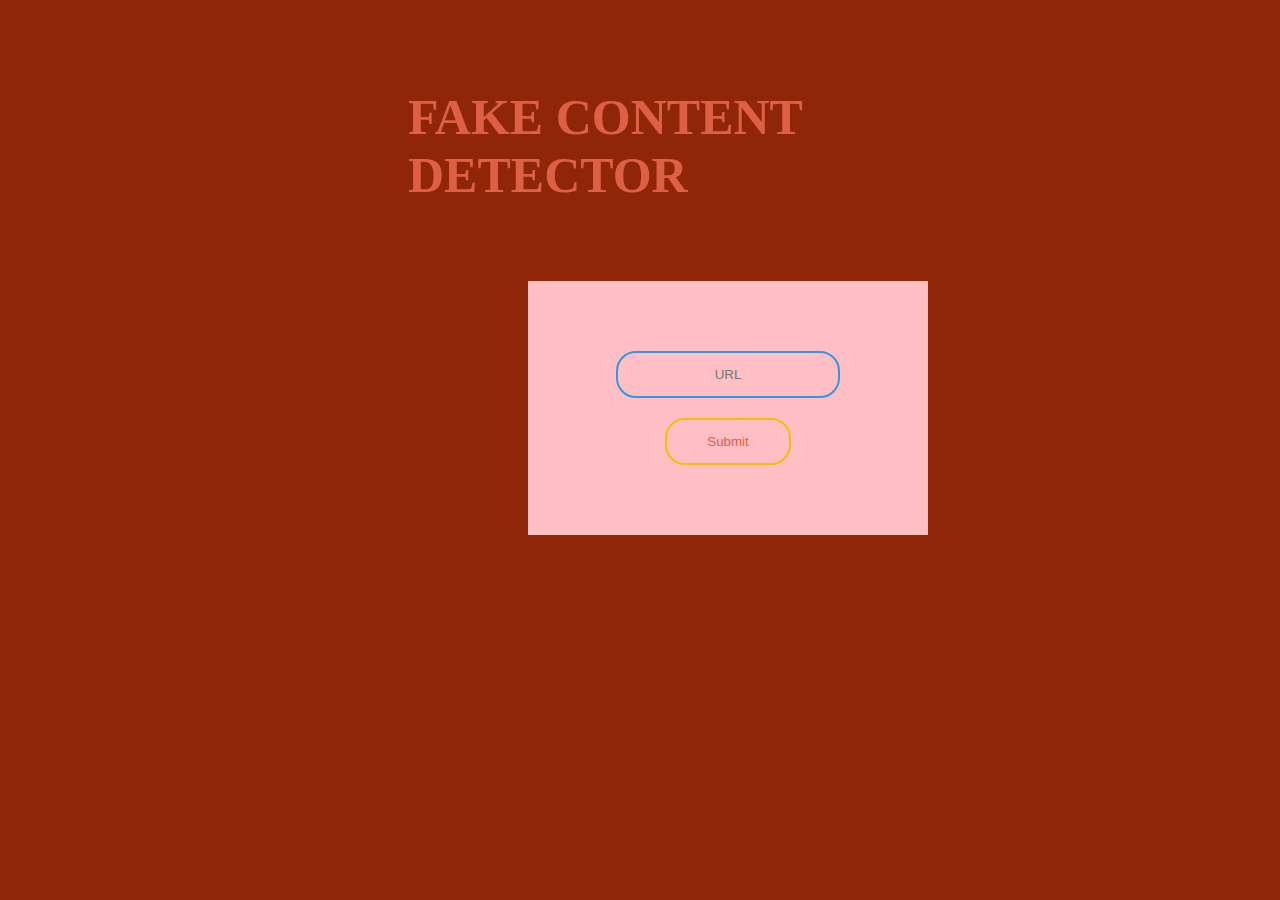
<file: index.html>
<!DOCTYPE html>
<html lang="en">
<head>
    <meta charset="UTF-8">
    <meta http-equiv="X-UA-Compatible" content="IE=edge">
    <meta name="viewport" content="width=device-width, initial-scale=1.0">
    <title>Fake content detector</title>
    <link href="stylesheet.css" type="text/css" rel="stylesheet">
</head>
<body>
    <div class="container">
        <div class="header">
            <div class="logo"><b>fake content detector</b></div>
            <div class="login"></div>
        </div>
        <div class="bod-y">
            <form class="box" method="post">
                <input type="url" placeholder="URL">
                <input type="submit" placeholder="Enter">
            </form>
            <div class="cards">
                <div class="cards"></div>
            </div>
        </div>
    </div>
</body>
</html>
</file>
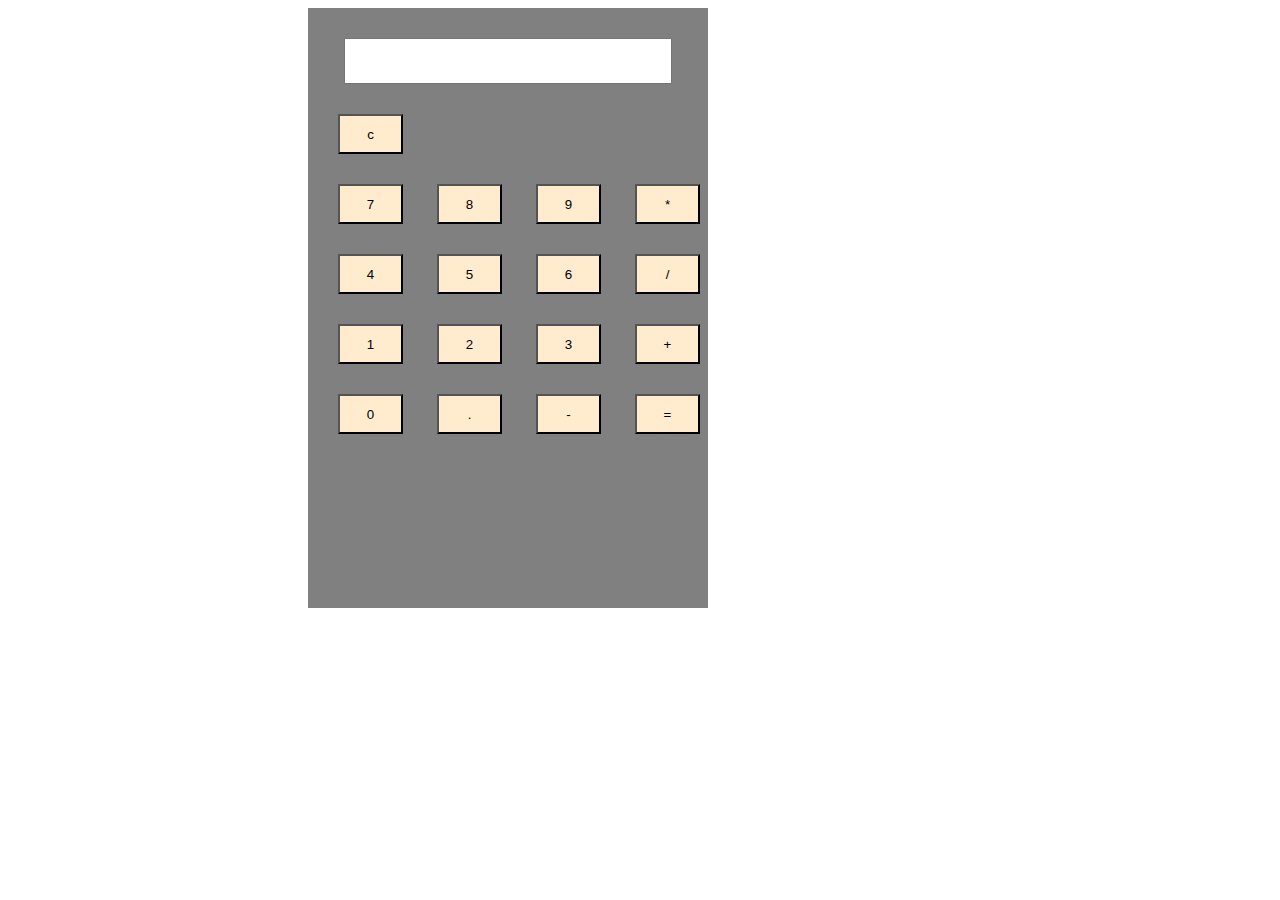
<file: Calculator/index.html>
<!DOCTYPE html>
<html lang="en">
<head>
    <meta charset="UTF-8">
    <meta http-equiv="X-UA-Compatible" content="IE=edge">
    <meta name="viewport" content="width=device-width, initial-scale=1.0">
    <title>calculator</title>
    <link rel="stylesheet" href="styles.css">
    <script> src="scripts.js" </script>
</head>
<body>
    <div class="main_body">
        <div class="calc">
            <div class="output">
                <input type="text" id="screen">
            </div>
            <div class="buttons">
                <div class="row"><button onclick="clearscreen()" class="btn">c</button></div>
                <div class="row">
                    <button onclick="buttonclick(7)" class="btn">7</button>
                    <button onclick="buttonclick(8)" class="btn">8</button>
                    <button onclick="buttonclick(9)" class="btn">9</button>
                    <button onclick="buttonclick('*')" class="btn">*</button>
                </div>
                <div class="row">
                    <button onclick="buttonclick(4)" class="btn">4</button>
                    <button onclick="buttonclick(5)" class="btn">5</button>
                    <button onclick="buttonclick(6)" class="btn">6</button>
                    <button onclick="buttonclick('/')" class="btn">/</button>

                </div>
                <div class="row">
                    <button onclick="buttonclick(1)" class="btn">1</button>
                    <button onclick="buttonclick(2)" class="btn">2</button>
                    <button onclick="buttonclick(3)" class="btn">3</button>
                    <button onclick="buttonclick('+')" class="btn">+</button>

                </div>
                <div class="row">
                    <button onclick="buttonclick(0)" class="btn">0</button>
                    <button onclick="buttonclick('.')" class="btn">.</button>
                    <button onclick="buttonclick('-')" class="btn">-</button>
                    <button onclick="equalclick('=')" class="btn">=</button>

                </div>
            </div>
            
        </div>
    </div>
</body>
</html>
</file>
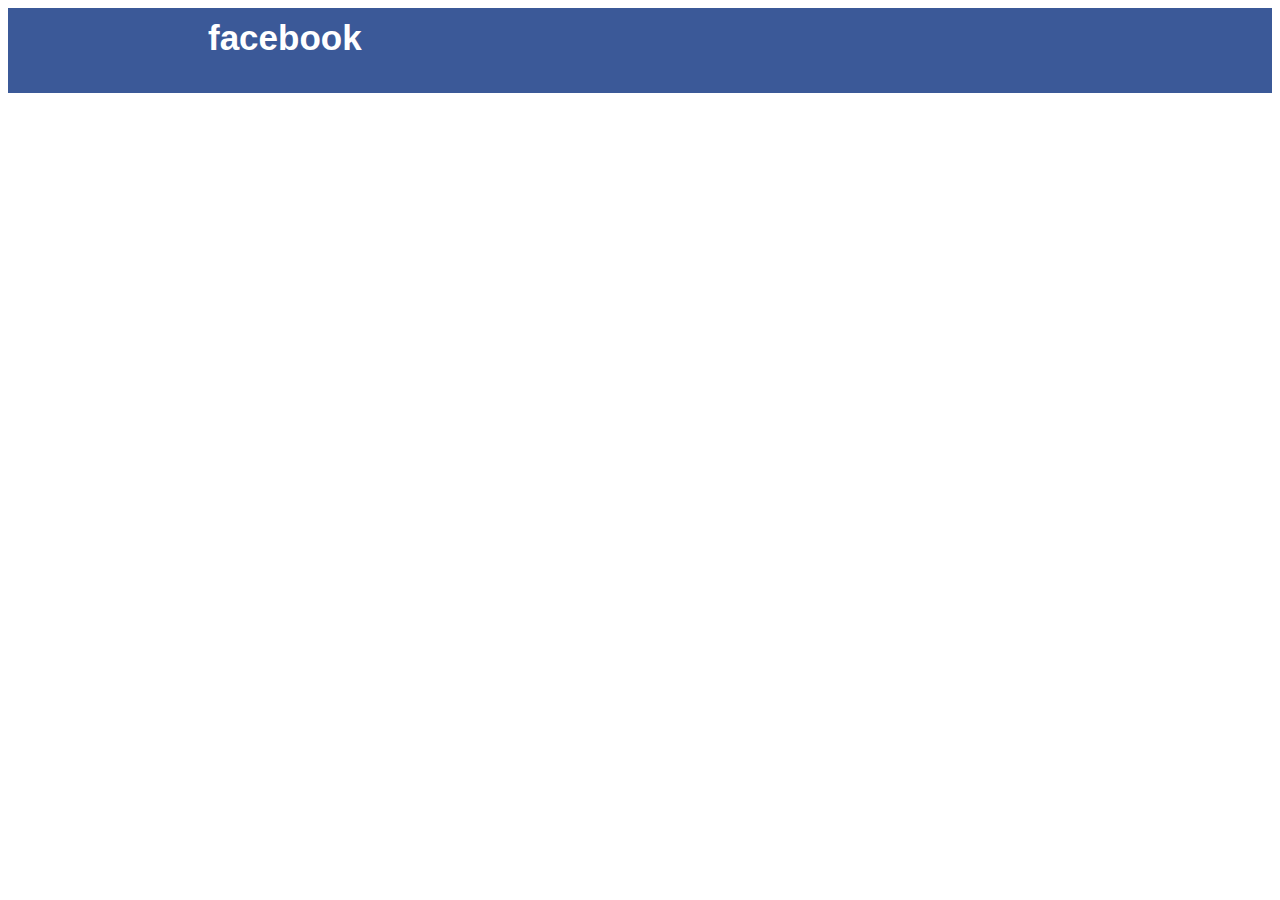
<file: fb/index.html>
<!DOCTYPE html>
<html lang="en">
<head>
    <meta charset="UTF-8">
    <meta http-equiv="X-UA-Compatible" content="IE=edge">
    <meta name="viewport" content="width=device-width, initial-scale=1.0">
    <title>Facebook</title>
    <link href="fb.css" type="text/css" rel="stylesheet">
</head>
<body>
    <div class="container">
        <div class="header">
            <div class="logo"><a class="logo_text" href="index.html">facebook</a></div>
            <div class="login"></div>
        </div>
    </div>
</body>
</html>
</file>
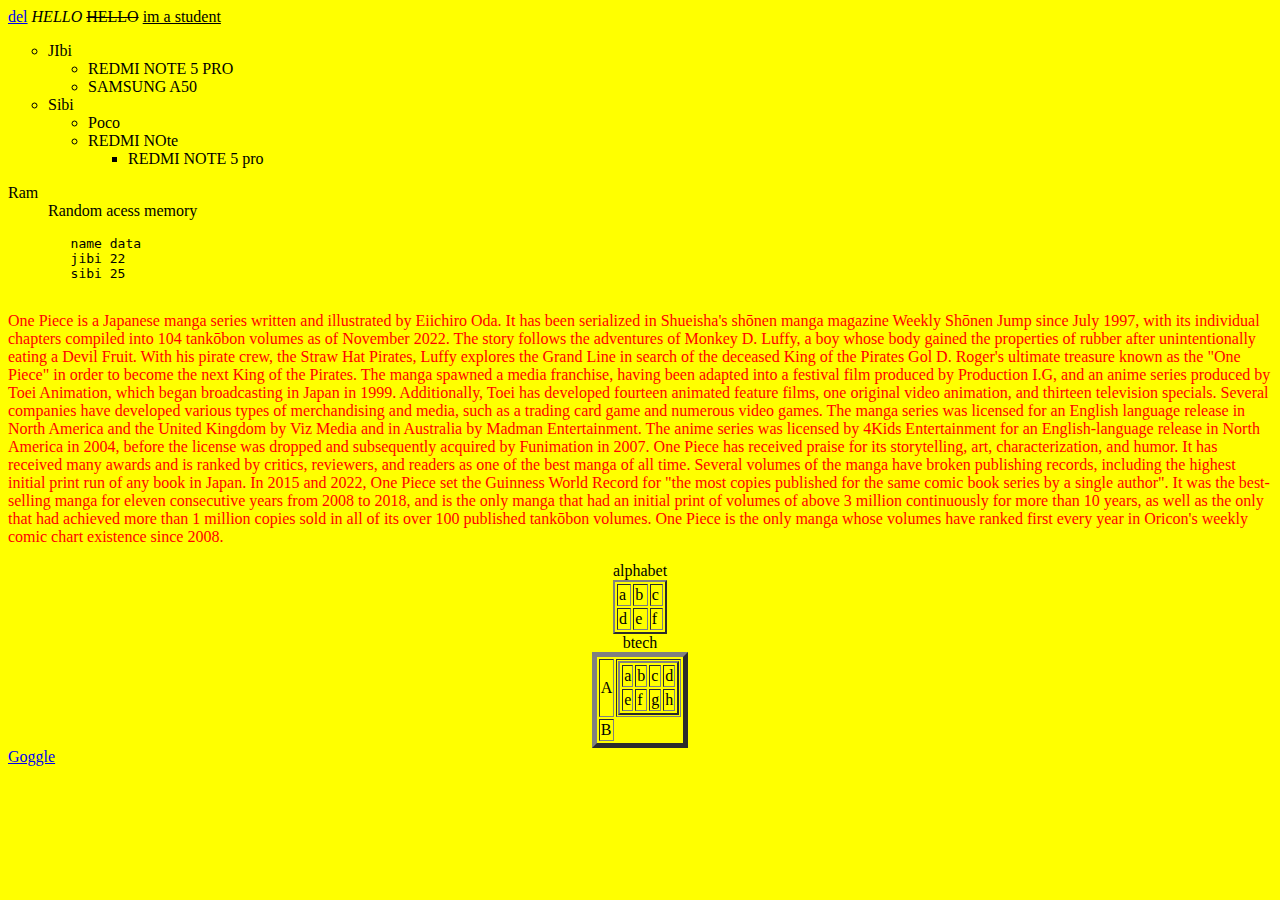
<file: Day1/exam.html>
<!DOCTYPE html>
<html lang="en">
<head>
    <meta charset="UTF-8">
    <meta http-equiv="X-UA-Compatible" content="IE=edge">
    <meta name="viewport" content="width=device-width, initial-scale=1.0">
    <title>Document</title>
</head>
<body bgcolor="yellow">
    <a href="mail to:jibiiithomas@gmail.com">del</a>
    <i>HELLO</i>
    <s>HELLO</s>
    <u>im a student</u>
    <ul type="circle">
        <li>JIbi</li>
         <ul>
            <li>REDMI NOTE 5 PRO</li>
            <li>SAMSUNG A50</li>
         </ul>
        <li>Sibi</li>
         <ul>
            <li>Poco</li>
            <li>REDMI NOte</li>
             <ul>
                <li>REDMI NOTE 5 pro</li>
             </ul>
         </ul>
    </ul>
    <dl>
        <dt>Ram</dt>
        <dd>Random acess memory</dd>
    </dl>
    <pre>
        name data
        jibi 22
        sibi 25
    </pre>
    <p><font color="red">One Piece is a Japanese manga series written and illustrated by Eiichiro Oda. It has been serialized in Shueisha's shōnen manga magazine Weekly Shōnen Jump since July 1997, with its individual chapters compiled into 104 tankōbon volumes as of November 2022. The story follows the adventures of Monkey D. Luffy, a boy whose body gained the properties of rubber after unintentionally eating a Devil Fruit. With his pirate crew, the Straw Hat Pirates, Luffy explores the Grand Line in search of the deceased King of the Pirates Gol D. Roger's ultimate treasure known as the "One Piece" in order to become the next King of the Pirates.

        The manga spawned a media franchise, having been adapted into a festival film produced by Production I.G, and an anime series produced by Toei Animation, which began broadcasting in Japan in 1999. Additionally, Toei has developed fourteen animated feature films, one original video animation, and thirteen television specials. Several companies have developed various types of merchandising and media, such as a trading card game and numerous video games. The manga series was licensed for an English language release in North America and the United Kingdom by Viz Media and in Australia by Madman Entertainment. The anime series was licensed by 4Kids Entertainment for an English-language release in North America in 2004, before the license was dropped and subsequently acquired by Funimation in 2007.
        
        One Piece has received praise for its storytelling, art, characterization, and humor. It has received many awards and is ranked by critics, reviewers, and readers as one of the best manga of all time. Several volumes of the manga have broken publishing records, including the highest initial print run of any book in Japan. In 2015 and 2022, One Piece set the Guinness World Record for "the most copies published for the same comic book series by a single author". It was the best-selling manga for eleven consecutive years from 2008 to 2018, and is the only manga that had an initial print of volumes of above 3 million continuously for more than 10 years, as well as the only that had achieved more than 1 million copies sold in all of its over 100 published tankōbon volumes. One Piece is the only manga whose volumes have ranked first every year in Oricon's weekly comic chart existence since 2008.
    </font color></p>
    <table border="2" align="center">
        <caption>alphabet</caption>
        <tr><td>a</td><td>b</td><td>c</td></tr>
        <tr><td>d</td><td>e</td><td>f</td></tr>
    </table>
    <table border="5" align="center">
        <caption>btech</caption>
        <tr>
            <td>
                A
            </td>
            <td><table border="2">
                <tr><td>a</td><td>b</td><td>c</td><td>d</td></tr>
                <tr><td>e</td><td>f</td><td>g</td><td>h</td></tr>
            </table></td>
        </tr>
        <tr>
            <td>B</td>
        </tr>
    </table>
    <a href="http://www.goggle.com" target="_blank">Goggle</a>
</body>
</html>
</file>
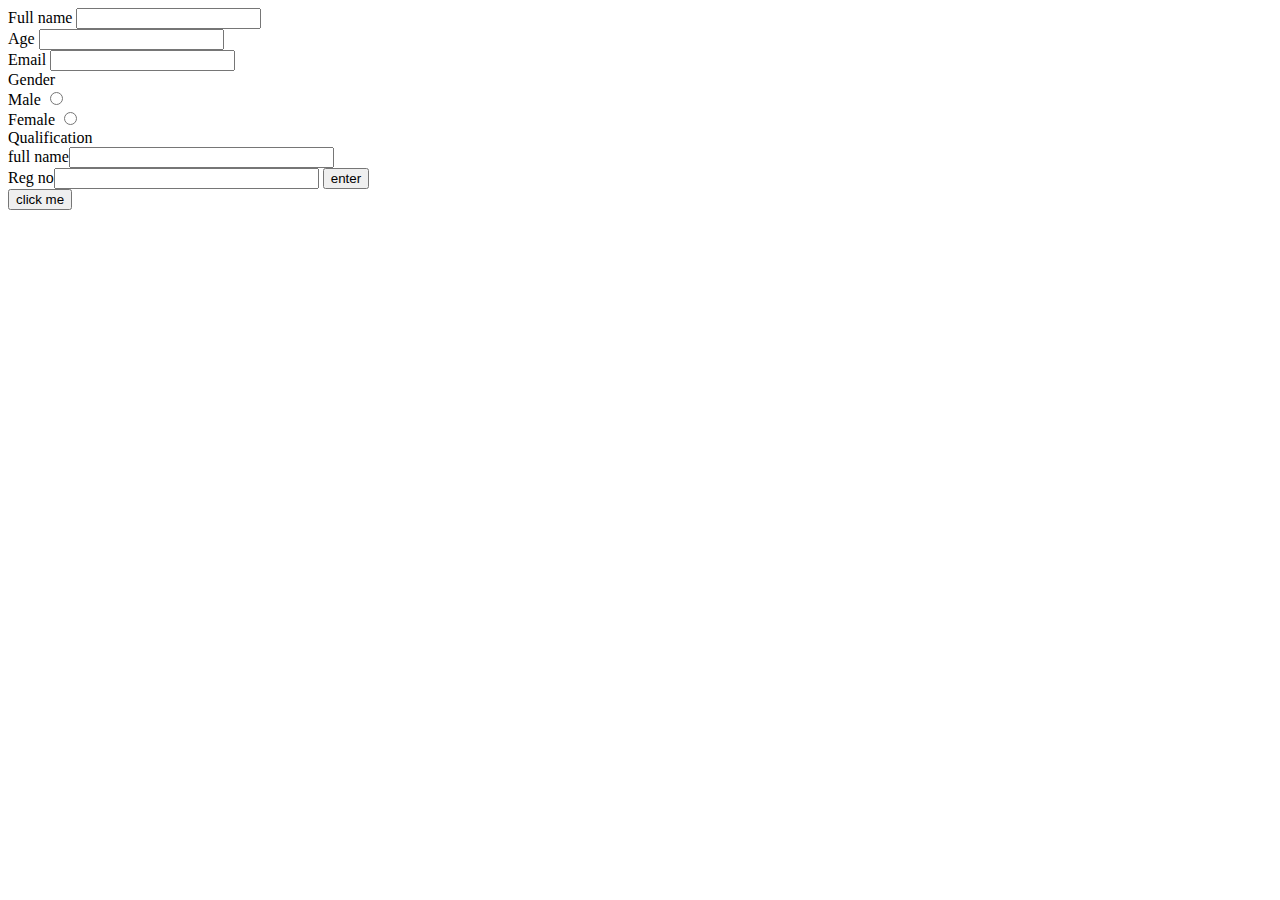
<file: Day1/form.html>
<!DOCTYPE html>
<html lang="en">
<head>
    <meta charset="UTF-8">
    <meta http-equiv="X-UA-Compatible" content="IE=edge">
    <meta name="viewport" content="width=device-width, initial-scale=1.0">
    <title>Registration</title>
</head>
<body>
    <form>
        <label>Full name</label>
        <input type="text">
        <br>
        <label>Age</label>
        <input type="number">
        <br>
        <label>Email</label>
        <input type="email">
        <br>
        <label>Gender</label>
        <br>
        <label>Male</label>
        <input type="radio">
        <br>
        <label>Female</label>
        <input type="radio">
        <br>
        <label>Qualification</label>
        
    </form>
    <form> 
        full name<input type="text" size="30"/>
        <br>
        Reg no<input type="text" size="30"/>
        <input type="button" value="enter"/>
        <br>
        <input type="button" value="click me">

    </form>
</body>
</html>
</file>
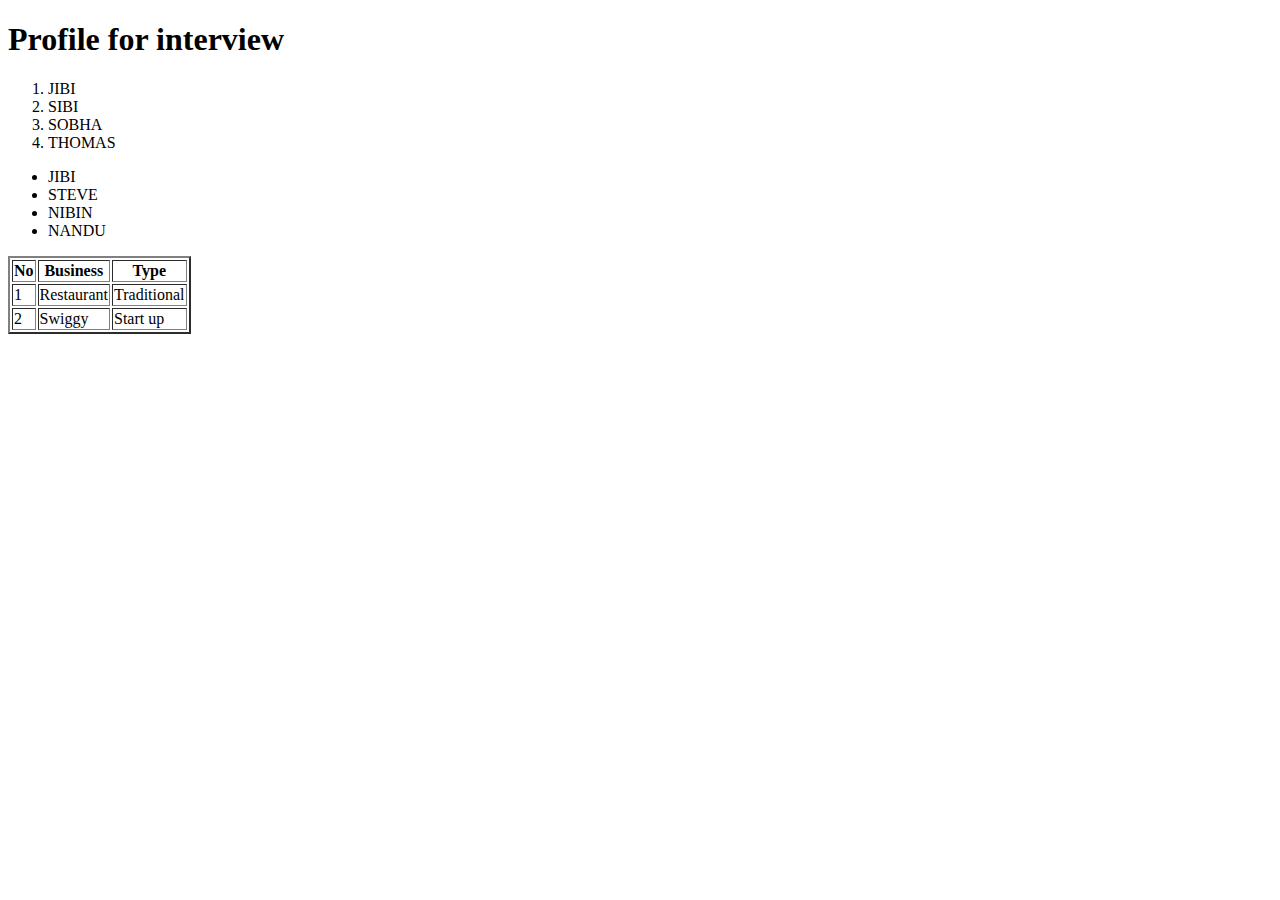
<file: Day1/hey2.html>
<!DOCTYPE html>
<html>
    <head>
        <title>
            Second Page
        </title>
    </head>
    <body>
        <h1>Profile for interview</h1>
        <ol>
            <li>JIBI</li>
            <li>SIBI</li>
            <li>SOBHA</li>
            <li>THOMAS</li>
        </ol>
        <ul>
            <li>JIBI</li>
            <li>STEVE</li>
            <li>NIBIN</li>
            <li>NANDU</li>
        </ul>
        <table border="2px">
            <thead>
                <tr>
                    <th>No</th>
                    <th>Business</th>
                    <th>Type</th>
                </tr>
              
            </thead>
            <tbody>
                <tr>
                    <td>1</td>
                    <td>Restaurant</td>
                    <td>Traditional</td>
                </tr>
                <tr>
                    <td>2</td>
                    <td>Swiggy</td>
                    <td>Start up</td>
                </tr>
            </tbody>
        </table>
    </body>
</html>
</file>
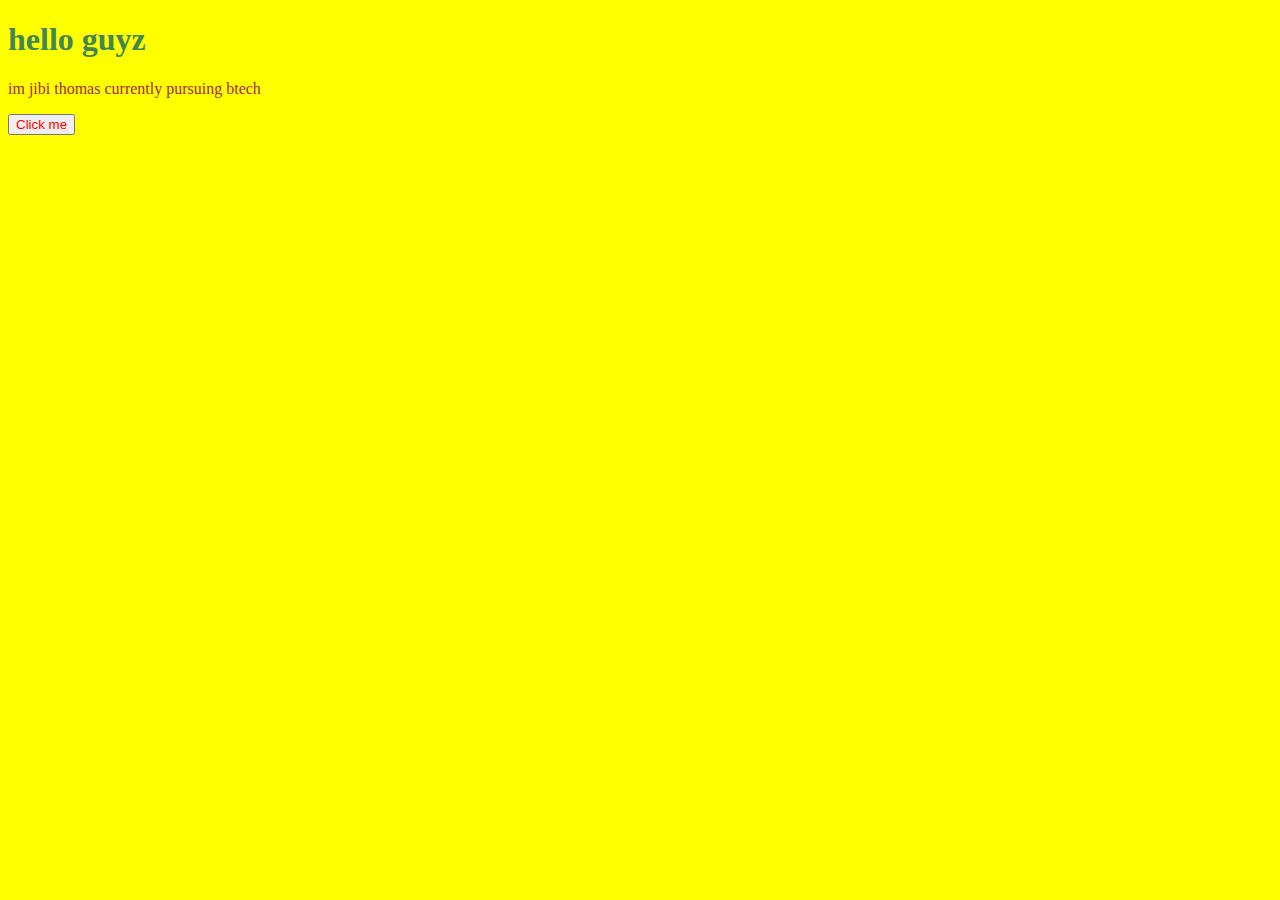
<file: day2/css.html>
<!DOCTYPE html>
<html>
    <head>
        <title>css</title>
       <style>
        p{color:brown;}
       </style> 
       <link href="style.css" rel="stylesheet" type="text/css"
    </head>
    <body bgcolor="yellow">
        <h1 style = "color:#418754;">hello guyz</h1>
        <p>im jibi thomas currently pursuing btech </p>
        <button>Click me</button>
    </body>
</html>
</file>
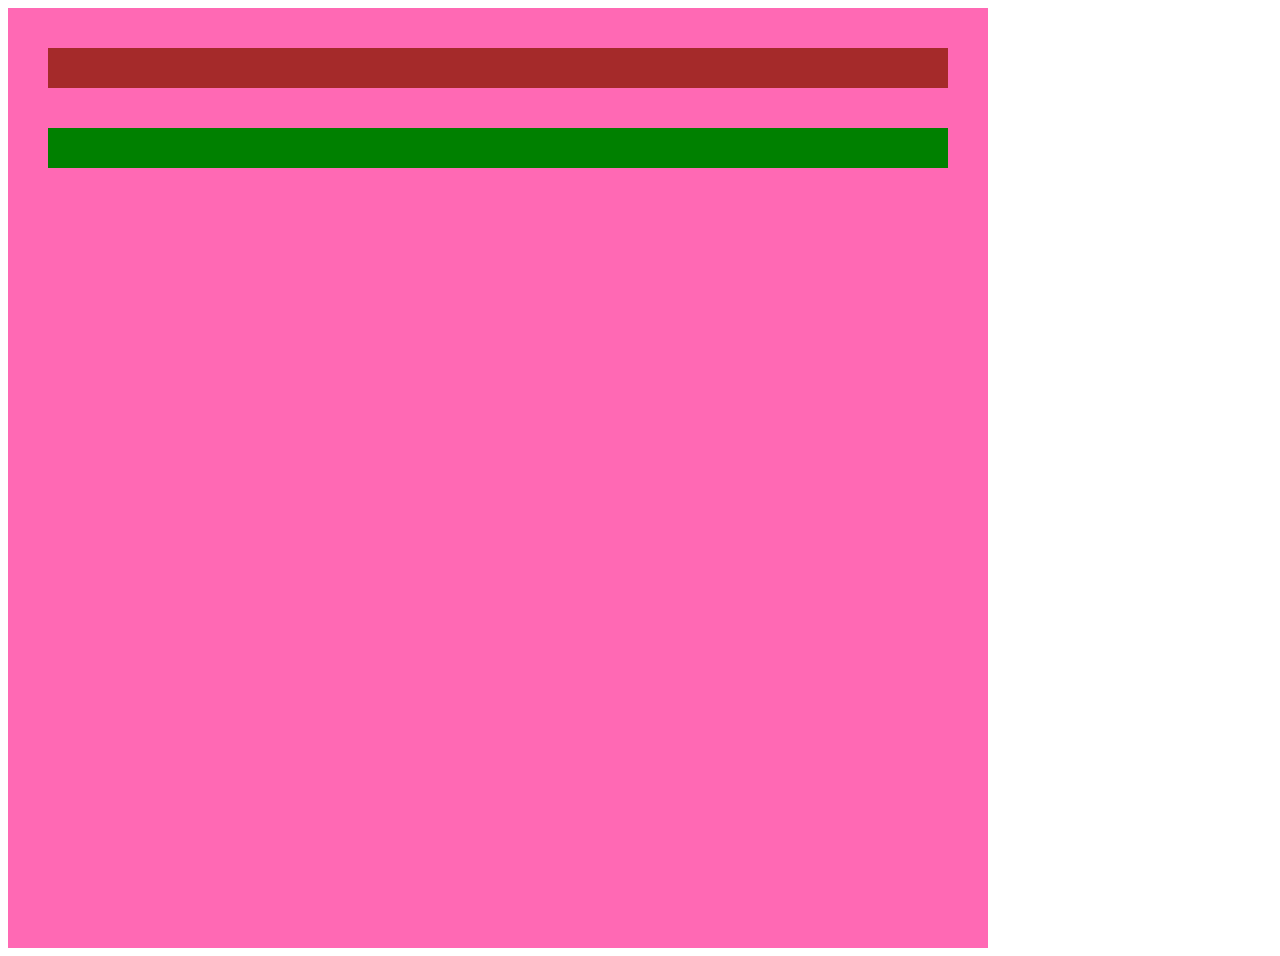
<file: day2/div.html>
<!DOCTYPE html>
<html lang="en">
<head>
    <meta charset="UTF-8">
    <meta http-equiv="X-UA-Compatible" content="IE=edge">
    <meta name="viewport" content="width=device-width, initial-scale=1.0">
    <title>Div</title>
    <link href="style.css" type="text/css" rel="stylesheet">
</head>
<body>
    <div class="outer_box">
        <div class="box1">

        </div>
        <div class="box2">

        </div>
        <div class="box3"> 

        </div>
    </div>
</body>
</html>
</file>
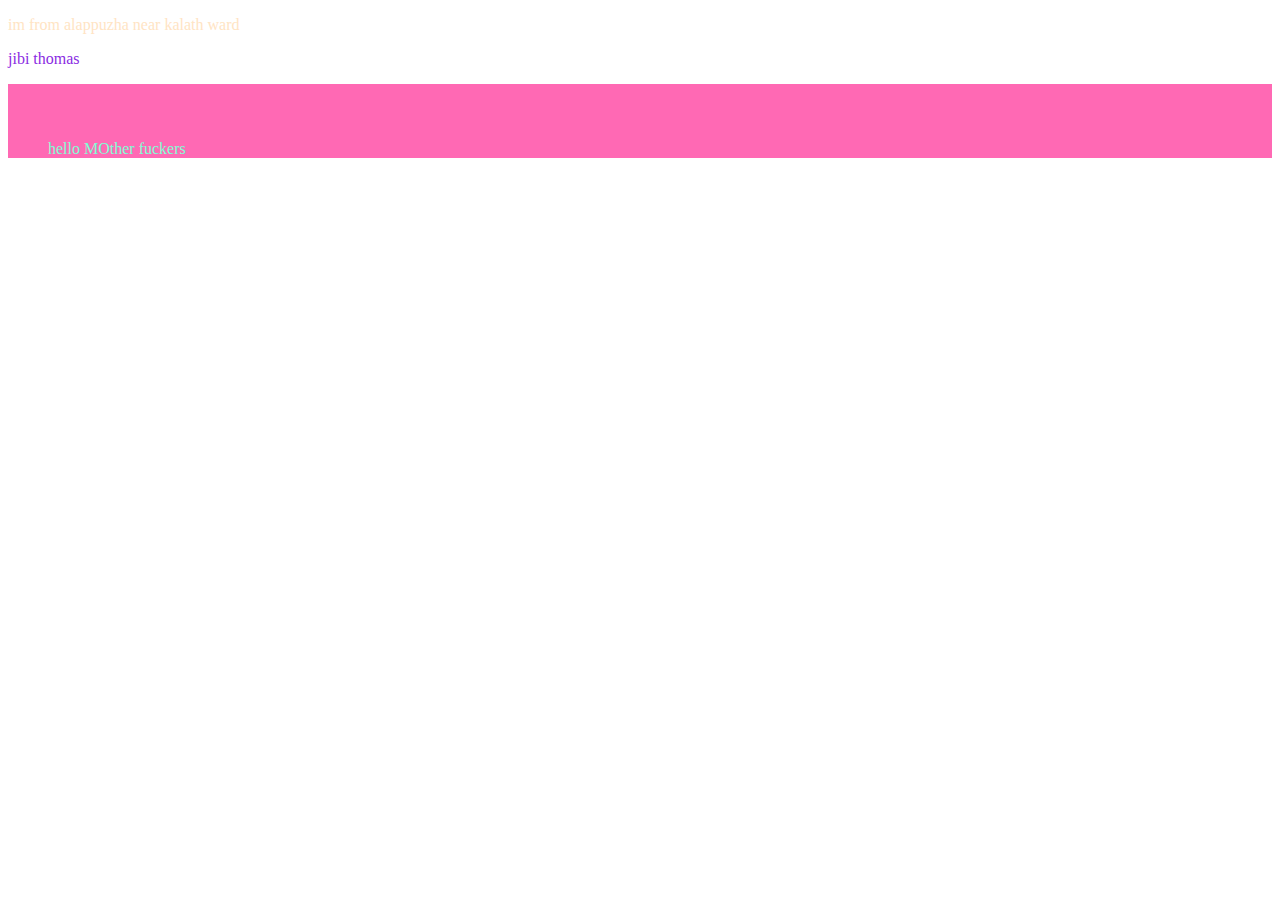
<file: day2/selectors.html>
<!DOCTYPE html>
<html lang="en">
<head>
    <meta charset="UTF-8">
    <meta http-equiv="X-UA-Compatible" content="IE=edge">
    <meta name="viewport" content="width=device-width, initial-scale=1.0">
    <title>selectors</title>
    <link href="style.css" type="text/css" rel="stylesheet">
</head>
<body>
    <p id="para2">im from alappuzha near kalath ward </p>
    <p id="para1">jibi thomas</p>
    <div>
        <p class="white">hello MOther fuckers</p>
    </div>
</body>
</html>
</file>
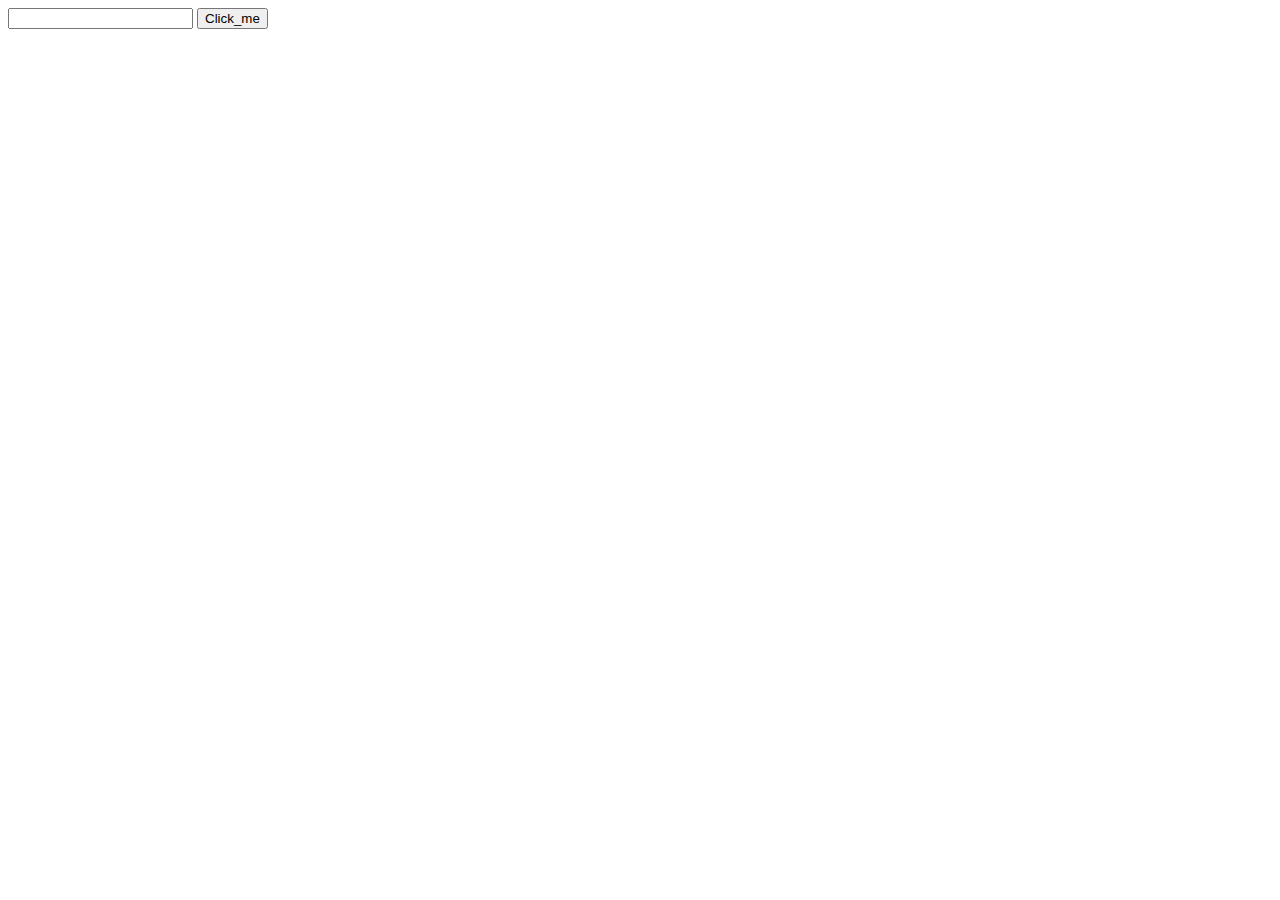
<file: javascript/js.html>
<!DOCTYPE html>
<html lang="en">
<head>
    <meta charset="UTF-8">
    <meta http-equiv="X-UA-Compatible" content="IE=edge">
    <meta name="viewport" content="width=device-width, initial-scale=1.0">
    <title>Javascript</title>
</head>
<body>
    <input type="text" id="inp">
    <button onclick="display()">Click_me</button>
    <h1 id="display_head"></h1>
    <script>
        function display()
        {
            var input=document.getElementById("inp").value;
            document.getElementById("display_head").innerHTML=input
            if(text=="jibi"){
                    alert("your the man")
            }
        }
    </script>
</body>
</html>
</file>
<file: stylesheet.css>
body{
    background-color: #8e2607;
}

.header{
    height:200px;
    width: 100%;
    
}
.logo{
color:#dd6046;
margin-left:400px;
font-size:50px;
padding-top: 80px;
margin-right: 200px;
text-transform: uppercase;
font-weight: 500;
font-family:inherit
}
.box{
    margin-left:720px;
    width:300px;
    padding: 50px;
    position:absolute;
    background:#ffbfc4;
    text-align: center;
    transform: translate(-50%,-50%);
    margin-top:200px;}

.box input[type="url"]{
border:0;
background: none;
display :block;
margin: 20px auto;
text-align: center;
border: 2px solid #3498db;
padding:14px 10px;
width:200px;
outline:none;
border-radius:20px;
transition: 0.24s;
}
.box input[type="submit"]{
    border:0;
    background: none;
    display:block;
    margin:20px auto;
    text-align:center;
    border:2px solid #f4bf04;
    padding:14px 40px;
    outline:none;
    color:#dd6046;
    border-radius: 20px;
    transition:0.25s;
    cursor: pointer;
}
.box input[type="submit"]:hover{
    background: #f4bf04;
}
.box input[type="url"]:focus{
    width:280px;
    border-color: #f4bf04;
}
.cards{
    display:grid;
    grid-template-rows: (auto-fit,minmax(200px,1fr));
    gap:20px;
    background-image:url("https://www.google.com/imgres?imgurl=https%3A%2F%2Feditor.analyticsvidhya.com%2Fuploads%2F76811wp7461543-fake-news-wallpapers.jpg&imgrefurl=https%3A%2F%2Fwww.analyticsvidhya.com%2Fblog%2F2021%2F06%2Fbuild-your-own-fake-news-classifier-with-nlp%2F&tbnid=dvzP6U3Eq4VeVM&vet=12ahUKEwjFkr-F_uL7AhUzhNgFHW0vAK0QMygRegUIARC6AQ..i&docid=v8iDcv2m1OYU-M&w=1920&h=1080&q=fake%20news%20detection&ved=2ahUKEwjFkr-F_uL7AhUzhNgFHW0vAK0QMygRegUIARC6AQ");

}
</file>
<file: Calculator/styles.css>
.calc{width:400px; height: 600px; background-color: gray; margin-left: 300px;}
#screen{margin-left: 36px;
    width: 80%;
    height: 40px;
    margin-top: 30px;}
.btn{margin-left: 30px;
    margin-top: 30px;
    height: 40px;
    width: 65px;
    background-color: blanchedalmond;
}
</file>
<file: fb/fb.css>
.header{background: #3b5998; width:100%; height:85px;}
.logo{width:50%; padding-top: 10px;}
.login{width:50%;}
.logo_text{color: #fff; font-size: 35px; font-weight: bold; text-decoration: none; font-family: Arial, Helvetica, sans-serif; margin-left: 200px;}
</file>
<file: day2/style.css>
button{
    color:red;
}
#para1{color:blueviolet;}
#para2{color:bisque;}
p.white{color:aquamarine;}
div{padding-left: 40px;
padding-right: 40px;
padding-top: 40px;
background-color: hotpink;
border: 5px;
border-color: aquamarine;}
div.outer_box{width:900px; height:900px }
div.box1{width:300; height:300; background:brown;}
div.box2{width:300; height:300;}
div.box3{widthz:300; height:300; background:green;}
</file>
